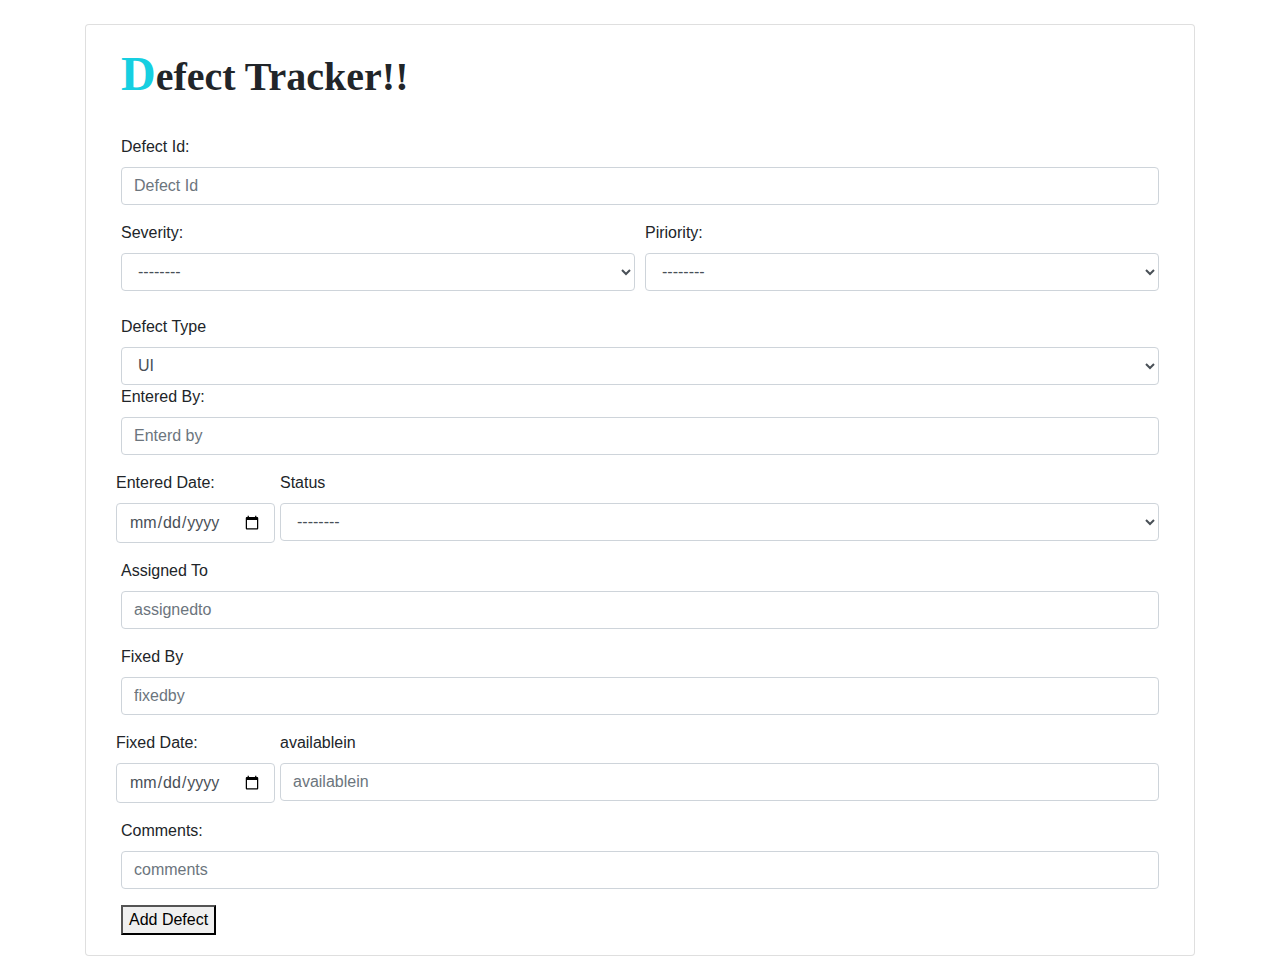
<file: index.html>
<!DOCTYPE html>
<html>
<head>
	<title>Defect Tracker</title>
<link rel="stylesheet" href="https://maxcdn.bootstrapcdn.com/bootstrap/4.1.3/css/bootstrap.min.css">

<!-- jQuery library -->
<script src="https://ajax.googleapis.com/ajax/libs/jquery/3.3.1/jquery.min.js"></script>

<!-- Popper JS -->
<script src="https://cdnjs.cloudflare.com/ajax/libs/popper.js/1.14.3/umd/popper.min.js"></script>

<!-- Latest compiled JavaScript -->
<script src="https://maxcdn.bootstrapcdn.com/bootstrap/4.1.3/js/bootstrap.min.js"></script>
</head>
<body>
<br>
<div class="container">
  <div class="card">
    <div class="card-body">
       <div class="col-md-12">
         <div class="tile">
            <h1><font face="Lucida Handwriting "><B><font size="24" color="#16CFE1">D</font>efect Tracker!!</B></font></h1>
            <br>
         	<div class="tile-body">
         	
              <form onsubmit="return false">
                  <div class="form-group">
                      <label for="defectid">Defect Id:</label>
                      <input type="text" class="form-control" id="defectid" placeholder="Defect Id">
                    </div>
                  </div>
                
                      <div class="form-row">
                    <div class="col">
                        <label class="control-label">Severity:</label>
                        <select id="severity" class="form-control">
                            <option selected>--------</option>
                           <option>High</option>
                           <option>Medium</option>
                           <option>Law</option>
                         </select>
                    </div>
                  
                    <div class="col">
                        <label class="control-label">Piriority:</label>
                        <select id="priority" class="form-control">
                          <option selected>--------</option>
                          <option>High</option>
                          <option>Medium</option>
                          <option>Law</option>
                       </select>
                    </div>
                 </div>
                     <br>   
                      <div class="form-row">
  <div class="col">
    <label class="control-label"> Defect Type</label>
      <select  id="defecttype" class="form-control">
        <option>UI</option>
        <option>Functionality</option>
        <option>Enhancement</option>
        <option>Performance</option>
      </select>
  </div>
  </div>

 
  <div class="form-group">
      <label for="enteredby">Entered By:</label>
      <input type="text" class="form-control" id="enteredby" placeholder="Enterd by">
    </div>

  <div class="form-row">
  <div class="form-group">
      <label for="enterddate">Entered Date:</label>
      <input type="date" class="form-control" id="enterddate">
    </div>

    <div class="col">
        <label class="control-label">Status</label>
        <select id="status" class="form-control">
          <option selected>--------</option>
      <option>New</option>
      <option>Open</option>
      <option>Fixed</option>
      <option>Closed</option>
      <option>Reopened</option>
      <option>Defered</option>
    </select>
      
  </div>
  </div>
  </div>

  <div class="form-group">
      <label for="assignedto">Assigned To</label>
      <input type="text" class="form-control" id="assignedto" placeholder="assignedto">
    </div>

    <div class="form-group">
        <label for="fixedby">Fixed By</label>
        <input type="text" class="form-control" id="fixedby" placeholder="fixedby">
      </div>

      <div class="form-row">
          <div class="form-group">
              <label for="fixeddate">Fixed Date:</label>
              <input type="date" class="form-control" id="fixeddate">
            </div>
        
            <div class="col">
                <label class="control-label">availablein</label> 
                <input type="text" class="form-control" id="availablein" placeholder="availablein">
              </div>             
          </div>
          
    
        
          <div class="form-group">
              <label for="comments">Comments:</label>
              <input type="text" class="form-control" id="comments" placeholder="comments">
          </div>
</form>

 <div class="col-submit">
  <button class="submitbtn" onclick="addDefect()">Add Defect</button>
</div>
</div>
    
<script>

  // creating object for ajax
 function addDefect() {
      var data = JSON.stringify({

          "defectid": document.getElementById("defectid").value,
          "severity":document.getElementById("severity").value,
          "priority":document.getElementById("priority").value,
          "defecttype":document.getElementById("defecttype").value,
          "enteredby":document.getElementById("enteredby").value,
          "enterddate":document.getElementById("enterddate").value,
          "status":document.getElementById("status").value,
          "assignedto" :document.getElementById("assignedto").value,
          "fixedby":document.getElementById("fixedby").value,
          "fixeddate":document.getElementById("fixeddate").value,
          "availablein":document.getElementById("availablein").value,
          "comments":document.getElementById("comments").value
 });
      var xhr = new XMLHttpRequest();
      console.log(xhr);
      xhr.open("POST", "http://localhost:3000/Defect")
      xhr.setRequestHeader("Content-type", "application/json");
      xhr.send(data);
    
 }
</script>


</body>
</html>
</file>
